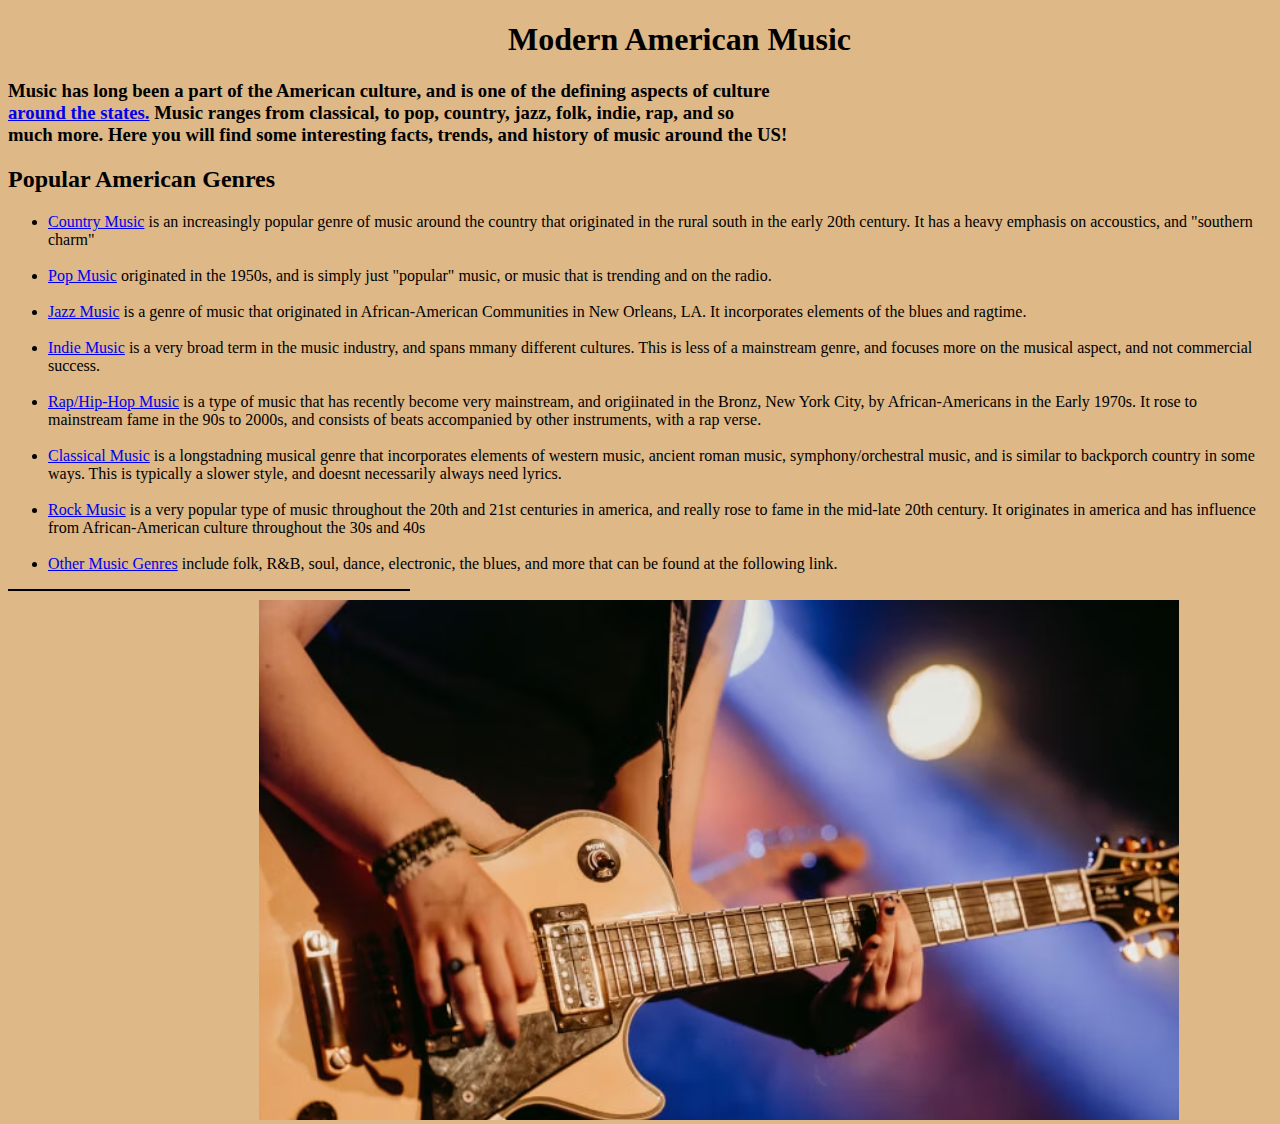
<file: index.html>
<!DOCTYPE HTML>
<html>

<head>
    <title> COMM150WebProject </title>
    <meta name="keywords" content= "web design">
    <link rel="stylesheet" href="default1.css">
</head>

<body>

    <h1 class="myh1"> Modern American Music</h1>

    <h3>
        Music has long been a part of the American culture, and is one of the defining aspects of culture
        <br><a href="https://www.spin.com/2014/04/interactive-all-american-music-map-by-genre/" target=_blank"> around the states.</a> Music ranges from classical, to pop, country, jazz, folk, indie, rap, and so 
        <br> much more. Here you will find some interesting facts, trends, and history of music around the US!
    </h3>

    <p>
        <h2>
        <b>Popular American Genres</b> <br>
        </h2>
        <ul>
            <li><a href="https://georgejones.com/origins-of-country-music/#:~:text=The%20origins%20of%20country%20music,on%20the%20Victor%20Records%20label." target=_blank"> Country Music</a> is an increasingly popular genre of music around the country that originated in the rural south in the early 20th century. It has a heavy emphasis on accoustics, and "southern charm"</li>
            <br><li><a href="https://open.lib.umn.edu/mediaandculture/chapter/6-2-the-evolution-of-popular-music/#:~:text=Popular%20music%20as%20we%20know%20it%20originated%20out%20of%20the,together%20to%20create%20hit%20songs." target=_blank"> Pop Music</a> originated in the 1950s, and is simply just "popular" music, or music that is trending and on the radio.</li>
            <br> <li><a href="https://jazzobserver.com/the-origins-of-jazz/" target=_blank">Jazz Music</a>  is a genre of music that originated in African-American Communities in New Orleans, LA. It incorporates elements of the blues and ragtime.</li>
            <br> <li> <a href="https://www.benvaughn.com/the-history-of-indie-music/" target=_blank">Indie Music</a> is a very broad term in the music industry, and spans mmany different cultures. This is less of a mainstream genre, and focuses more on the musical aspect, and not commercial success. </li>
            <br> <li> <a href="https://timeline.carnegiehall.org/genres/rap-hip-hop" target=_blank">Rap/Hip-Hop Music</a> is a type of music that has recently become very mainstream, and origiinated in the Bronz, New York City, by African-Americans in the Early 1970s. It rose to mainstream fame in the 90s to 2000s, and consists of beats accompanied by other instruments, with a rap verse. </li>
            <br> <li> <a href="https://www.kaunus.com/en/what-do-you-know-about-classical-music?v=ca0a754733ae" target=_blank">Classical Music</a> is a longstadning musical genre that incorporates elements of western music, ancient roman music, symphony/orchestral music, and is similar to backporch country in some ways. This is typically a slower style, and doesnt necessarily always need lyrics.</li>
            <br> <li> <a href="https://www.musicianwave.com/history-of-rock-music/" target=_blank"> Rock Music</a> is a very popular type of music throughout the 20th and 21st centuries in america, and really rose to fame in the mid-late 20th century. It originates in america and has influence from African-American culture throughout the 30s and 40s</li>
            <br> <li> <a href="https://headphonesaddict.com/music-genre-statistics/" target=_blank"> Other Music Genres</a> include folk, R&B, soul, dance, electronic, the blues, and more that can be found at the following link.</li>
        </ul>
    </p>

    <div class="outerspace">
        <div class="img">
            <img src="RockMusic.png"> 
        </div>
    </div>
</body>
</file>
<file: default1.css>
body{
    background-color: burlywood;
}

.img {
   position: absolute; top: 10px; left: 250px;
}

.outerspace {
    width: 400px;
    position: relative;
    border: 1px solid #000
}

.myh1 {
    padding-left: 500px;
}
</file>
